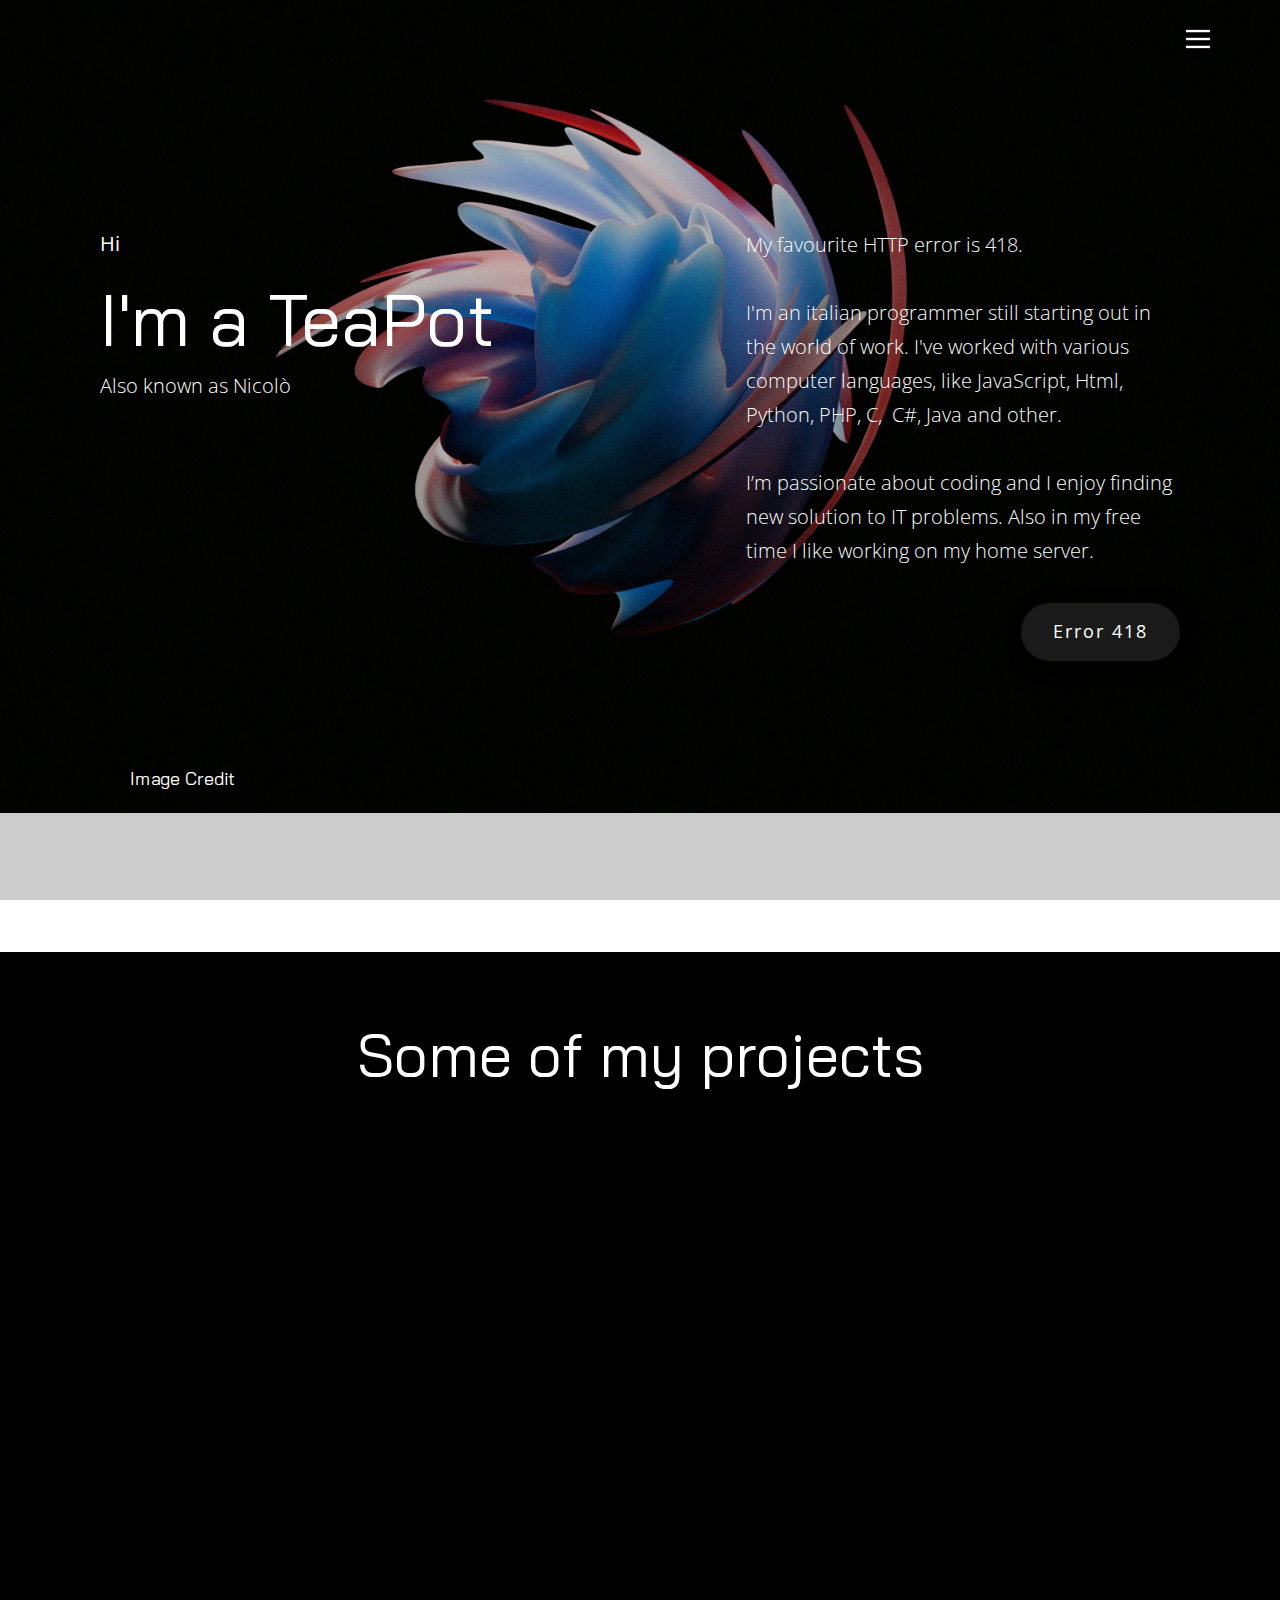
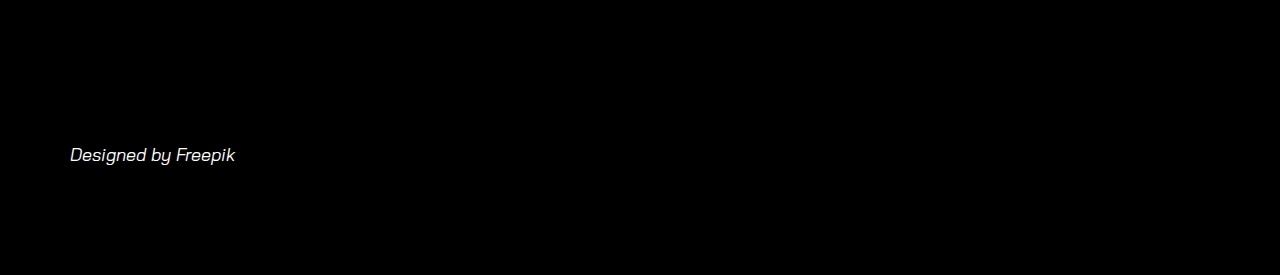
<file: index.html>
<!DOCTYPE html>
<html style="font-size: 16px;" lang="it"><head>
    <meta name="viewport" content="width=device-width, initial-scale=1.0">
    <meta charset="utf-8">

    <title>Home</title>
    <link rel="stylesheet" href="style.css" media="screen">
<link rel="stylesheet" href="index.css" media="screen">
    <script class="u-script" type="text/javascript" src="jquery.js" defer=""></script>
    <script class="u-script" type="text/javascript" src="script.js" defer=""></script>
    <link id="u-theme-google-font" rel="stylesheet" href="https://fonts.googleapis.com/css?family=Open+Sans:300,300i,400,400i,500,500i,600,600i,700,700i,800,800i|Bai+Jamjuree:200,200i,300,300i,400,400i,500,500i,600,600i,700,700i">
    <link id="u-page-google-font" rel="stylesheet" href="https://fonts.googleapis.com/css?family=Bai+Jamjuree:200,200i,300,300i,400,400i,500,500i,600,600i,700,700i">

  <body data-home-page="index.html" data-home-page-title="Home" data-path-to-root="./" data-include-products="true" class="u-body u-overlap u-overlap-contrast u-overlap-transparent u-xl-mode" data-lang="it"><header class="u-clearfix u-header u-palette-2-dark-1 u-header" id="sec-3fe3"><div class="u-clearfix u-sheet u-sheet-1">
        <nav class="u-align-left u-menu u-menu-hamburger u-offcanvas u-menu-1" data-responsive-from="XL">
          <div class="menu-collapse" style="font-size: 1rem;">
            <a class="u-button-style u-nav-link u-text-white" href="#" style="padding: 4px 0px; font-size: calc(1em + 8px);">
              <svg class="u-svg-link" preserveAspectRatio="xMidYMin slice" viewBox="0 0 302 302" style=""><use xlink:href="#svg-8a8f"></use></svg>
              <svg xmlns="http://www.w3.org/2000/svg" xmlns:xlink="http://www.w3.org/1999/xlink" version="1.1" id="svg-8a8f" x="0px" y="0px" viewBox="0 0 302 302" style="enable-background:new 0 0 302 302;" xml:space="preserve" class="u-svg-content"><g><rect y="36" width="302" height="30"></rect><rect y="236" width="302" height="30"></rect><rect y="136" width="302" height="30"></rect>
              </svg>
            </a>
          </div>
          <div class="u-custom-menu u-nav-container">
            <ul class="u-align-center u-nav u-popupmenu-items u-unstyled u-nav-2"><li class="u-nav-item"><a class="u-button-style u-nav-link" href="#">Home</a>
            </li><li class="u-nav-item"><a class="u-button-style u-nav-link" href="https://192.168.1.153" target="_blank">Server Main</a>
            </li><li class="u-nav-item"><a class="u-button-style u-nav-link" href="Rubik-Cube.html">Rubik Cube</a>
          </div>
          <div class="u-custom-menu u-nav-container-collapse">
            <div class="u-align-center u-black u-container-align-center u-container-style u-inner-container-layout u-opacity u-opacity-95 u-sidenav">
              <div class="u-inner-container-layout u-sidenav-overflow">
                <div class="u-menu-close"></div>
                <ul class="u-align-center u-nav u-popupmenu-items u-unstyled u-nav-2"><li class="u-nav-item"><a class="u-button-style u-nav-link" href="#">Home</a>
                </li><li class="u-nav-item"><a class="u-button-style u-nav-link" href="https://192.168.1.153" target="_blank">Server Main</a>
                </li><li class="u-nav-item"><a class="u-button-style u-nav-link" href="Rubik-Cube.html">Rubik Cube</a>
              </div>
            </div>
            <div class="u-black u-menu-overlay u-opacity u-opacity-70"></div>
          </div>
          <style class="menu-style">@media (max-width: 939px) {
                    [data-responsive-from="MD"] .u-nav-container {
                        display: none;
                    }
                    [data-responsive-from="MD"] .menu-collapse {
                        display: block;
                    }
                }</style>
        </nav>
      </div></header>
    <section class="skrollable u-clearfix u-image u-parallax u-shading u-section-1" id="carousel_b893" data-image-width="1920" data-image-height="1080">
      <div class="u-clearfix u-sheet u-valign-middle-xs u-sheet-1">
        <div class="data-layout-selected u-clearfix u-expanded-width u-gutter-0 u-layout-spacing-vertical u-layout-wrap u-layout-wrap-1">
          <div class="u-gutter-0 u-layout">
            <div class="u-layout-row">
              <div class="u-size-34-lg u-size-34-xl u-size-35-md u-size-35-sm u-size-35-xs">
                <div class="u-layout-col">
                  <div class="u-container-style u-layout-cell u-left-cell u-size-30 u-layout-cell-1">
                    <div class="u-container-layout u-valign-top u-container-layout-1">
                      <p class="u-large-text u-text u-text-variant u-text-1">Hi</p>
                      <h1 class="u-custom-font u-text u-title u-text-2">I'm a TeaPot</h1>
                      <p class="u-text u-text-3">Also known as Nicolò</p>
                    </div>
                  </div>
                  <div class="u-align-left u-container-style u-layout-cell u-left-cell u-size-30 u-layout-cell-2">
                    <div class="u-container-layout u-container-layout-2">
                      <h6 class="u-text u-text-4">
                        <a class="u-active-none u-border-none u-btn u-button-link u-button-style u-hover-none u-none u-text-white u-btn-1" data-href="#" href="https://unsplash.com/it/@faded_gallery?utm_content=creditCopyText&amp;utm_medium=referral&amp;utm_source=unsplash" target="_blank">Ima<span style="font-style: italic;"></span>ge Credit<br>
                        </a>
                      </h6>
                    </div>
                  </div>
                </div>
              </div>
              <div class="u-size-25-md u-size-25-sm u-size-25-xs u-size-26-lg u-size-26-xl">
                <div class="u-layout-row">
                  <div class="u-align-left u-container-align-left u-container-style u-layout-cell u-right-cell u-size-60 u-layout-cell-3">
                    <div class="u-container-layout u-container-layout-3">
                      <p class="u-text u-text-palette-5-light-3 u-text-5">My favourite HTTP error is 418.<br>
                        <br>I'm an italian programmer ​still starting out in the world of work. I've worked with various computer languages, like JavaScript, Html, Python, PHP, C,&nbsp; C#, Java and other.<br>
                        <br>I’m passionate about coding and I enjoy finding new solution to IT problems. Also in my free time I like working on my home server.
                      </p>
                      <a href="https://developer.mozilla.org/en-US/docs/Web/HTTP/Status/418" class="u-align-right u-border-none u-btn u-btn-round u-button-style u-color-scheme-summer-time u-color-style-multicolor-1 u-grey-90 u-radius-50 u-btn-2" target="_blank">Error 418 </a>
                    </div>
                  </div>
                </div>
              </div>
            </div>
          </div>
        </div>
      </div>
    </section>
    <section class="u-align-center u-black u-clearfix u-container-align-center u-container-align-center-lg u-container-align-center-xl u-section-2" id="carousel_b13d">
      <div class="u-clearfix u-sheet u-sheet-1">
        <h2 class="u-align-center u-text u-text-default u-text-1"> Some of my projects</h2>
        <img alt="" class="custom-expanded u-hidden-md u-hidden-sm u-hidden-xs u-image u-image-default u-image-1" src="images/project.jpg" data-image-width="7730" data-image-height="7730" data-animation-name="customAnimationIn" data-animation-duration="2000" data-animation-delay="1000">
        <div class="u-gradient u-hidden-xs u-shape u-shape-circle u-shape-1" data-animation-name="customAnimationIn" data-animation-duration="2000" data-animation-delay="6000"></div>
        <div class="u-expanded-width-xs u-list u-list-1">
          <div class="u-repeater u-repeater-1">
            <div class="u-align-center u-container-align-center u-container-style u-custom-item u-list-item u-palette-1-base u-repeater-item u-list-item-1" data-href="https://192.168.1.153" data-animation-name="customAnimationIn" data-animation-duration="2000" data-animation-delay="0" data-target="_blank">
              <div class="u-container-layout u-similar-container u-container-layout-1"><span class="u-file-icon u-icon u-icon-1" data-href="https://192.168.1.153" data-target="_blank"><img src="images/2814460.png" alt=""></span>
                <h4 class="u-text u-text-2">My home-server</h4>
              </div>
            </div>
            <div class="u-align-center u-container-align-center u-container-style u-custom-item u-grey-10 u-list-item u-repeater-item u-list-item-2" data-animation-name="customAnimationIn" data-animation-duration="2000" data-animation-delay="1000" data-href="Rubik-Cube.html" data-target="_blank">
              <div class="u-container-layout u-similar-container u-container-layout-2"><span class="u-file-icon u-icon u-icon-2" data-href="Rubik-Cube.html" data-target="_blank"><img src="images/3330720.png" alt=""></span>
                <h4 class="u-text u-text-3">Rubik project</h4>
              </div>
            </div>
            <div class="u-align-center u-container-align-center u-container-style u-custom-item u-grey-10 u-list-item u-repeater-item u-shape-rectangle u-list-item-3" data-animation-name="customAnimationIn" data-animation-duration="2000" data-animation-delay="3000" data-href="http://192.168.1.153:30013" data-target="_blank">
              <div class="u-container-layout u-similar-container u-container-layout-3"><span class="u-file-icon u-icon u-icon-3" data-href="http://192.168.1.153:30013" data-target="_blank"><img src="images/1146203.png" alt=""></span>
                <h4 class="u-text u-text-4">movie library</h4>
              </div>
            </div>
            <div class="u-align-center u-container-align-center u-container-style u-list-item u-palette-2-base u-repeater-item u-shape-rectangle u-list-item-4" data-animation-name="customAnimationIn" data-animation-duration="2000" data-animation-delay="2000" data-href="http://192.168.1.153:30041" data-target="_blank">
              <div class="u-container-layout u-similar-container u-container-layout-4"><span class="u-file-icon u-icon u-icon-4" data-href="http://192.168.1.153:30041" data-target="_blank"><img src="images/44289.png" alt=""></span>
                <h4 class="u-text u-text-5">Photo gallery</h4>
              </div>
            </div>
          </div>
        </div>
        <h6 class="u-align-center u-text u-text-6" data-animation-name="customAnimationIn" data-animation-duration="2000" data-animation-delay="5000"> You can only see the rubik's cube blueprint</h6>
        <h6 class="u-align-center u-text u-text-default u-text-7">
          <a class="u-active-none u-border-none u-btn u-button-link u-button-style u-hidden-md u-hidden-sm u-hidden-xs u-hover-none u-none u-text-body-alt-color u-btn-1" data-href="www.freepik.com" data-target="_blank">Designed by Freepik</a>
        </h6>
      </div>
    </section>
</body></html>
</file>
